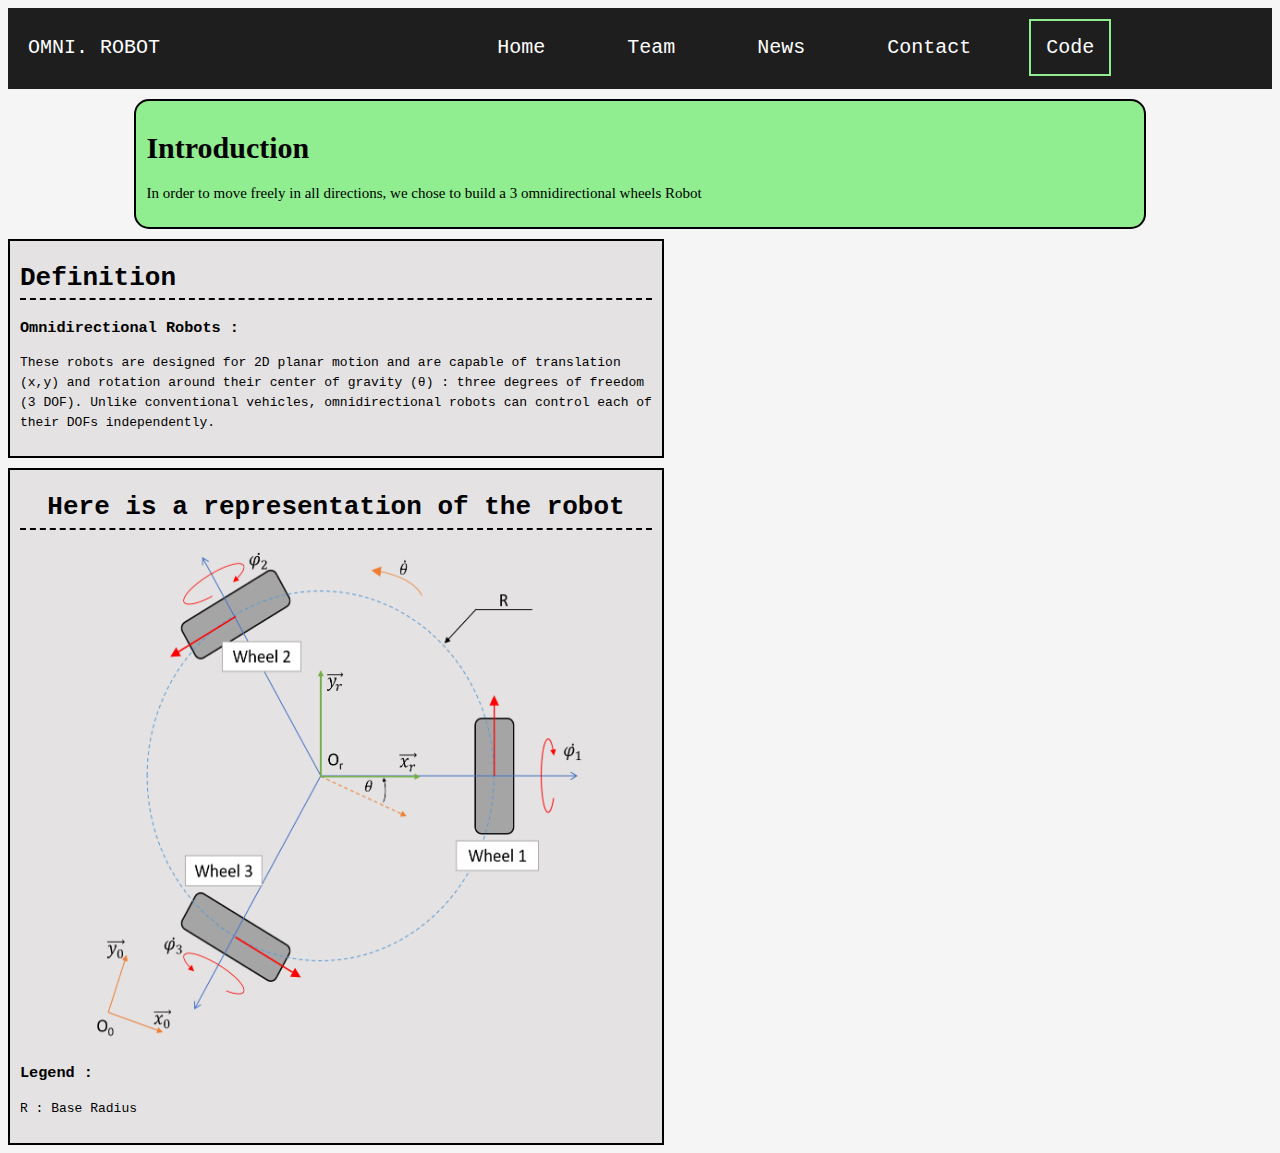
<file: index.html>
<DOCTYPE html>
    <html>
<head>
    <title>Omnidirectional Robot</title>
    <link rel="stylesheet" href="style.css" type="text/css"  />
</head>
<body>
    <header id="main-header">
        <p><a href="#">OMNI. ROBOT</a></p>
    </header>
    <nav id="navbar">
        <ul>
            <li><a href="https://www.google.com/"> Home</a></li>
            <li><a href="https://www.google.com/"> Team</a></li>
            <li><a href="https://www.google.com/"> News</a></li>
            <li><a href="https://www.google.com/"> Contact</a></li>
        </ul>
    </nav>
    <header id="right-header">
        <p><a href="https://drive.google.com/open?id=1nA23Z2hnthiEGorobGTn_R6Qzkjc94Ol">Code</a></p>
    </header>
    <div class="container">
        <div class="paragraph">
            <h1>Introduction</h1>
            <p>In order to move freely in all directions, we chose to build a 3 omnidirectional wheels Robot </p>
        </div>
    </div>
    <div class="definition">
        <h1>Definition</h1>
        <p>
            <h3>Omnidirectional Robots :</h3>
            These robots are designed for 2D planar motion and are capable of translation (x,y) and rotation 
            around their center of gravity (&theta;) : three degrees of freedom (3 DOF). Unlike conventional vehicles,
            omnidirectional robots can control each of their DOFs independently.
        </p>
    </div>
    <div class="representation">
        <h1>Here is a representation of the robot</h1>
        <img src="robot_omni.png" alt="Alternate Text" />
        <p>
            <h3>Legend : </h3>
            R : Base Radius
        </p>
    </div>
</body>
</html>
</DOCTYPE>
</file>
<file: style.css>
body {
    background-color: whitesmoke;
    font-family: monospace;
    font-size: medium;
    line-height: 1.6em;
}
.container {
    width:80%;
    margin:auto;
    overflow:hidden;
}
#main-header {
    font-size: 20px;
    margin: 0;
    float: left;
    width: 30%;
    font-family: monospace;
    padding: 10px;
    background-color: #1e1e1e;
    color: floralwhite;
    box-sizing: border-box;
}
#main-header a{
    text-decoration:none;
    color:white;
    margin-left:10px;
}
#navbar {
    font-size: 20px;
    margin: 0;
    padding: 10px;
    background-color: #1e1e1e;
    color: white;
    float:left;
    width: 50%;
    box-sizing: border-box;
}
#navbar ul{
    list-style:none;
}
#navbar li{
    display:inline;
}
#navbar a {
    margin-left: 50px;
    padding: 0 10px;
    text-decoration: none;
    color: white;
}
#navbar a:hover{
    border-left: white solid 2px;
    border-right: white solid 2px;
    color:lightgreen;
}
#right-header {
    background-color:#1e1e1e;
    color:white;
    padding: 10px;
    font-size: 20px;
    float: right;
    width: 20%;
    box-sizing: border-box;
}
#right-header a{
    text-decoration:none;
    color:white;
    margin-right: 5px;
    padding:15px;
    border: lightgreen solid 2px;
    box-sizing:border-box;
}
#right-header a:hover{
    color:black;
    background-color:lightgreen;
}
.paragraph {
    font: 15px bold;
    margin-top: 10px;
    background-color: lightgreen;
    border: black solid 2px;
    border-radius: 15px;
    padding: 10px;
}
.definition {
    width: 50%;
    line-height: 20px;
    margin-top: 10px;
    margin-right: 50%;
    font: Tahoma 15px bold;
    background-color: rgba(208, 203, 203, 0.47);
    border: black solid 2px;
    padding: 10px;
}
.definition h1{
    padding-bottom:10px;
    border-bottom: black dashed 2px;
}
.representation {
    width: 50%;
    margin-top: 10px;
    font: Tahoma 15px bold;
    background-color:rgba(208, 203, 203, 0.47);
    border: black solid 2px;
    padding: 10px;
}
.representation h1{
    text-align:center;
    padding-bottom:10px;
    border-bottom:black dashed 2px;
}
.representation img{
    display:block;
    margin-left:auto;
    margin-right:auto;
    width:500px;
    height:500px;
    
}
</file>
